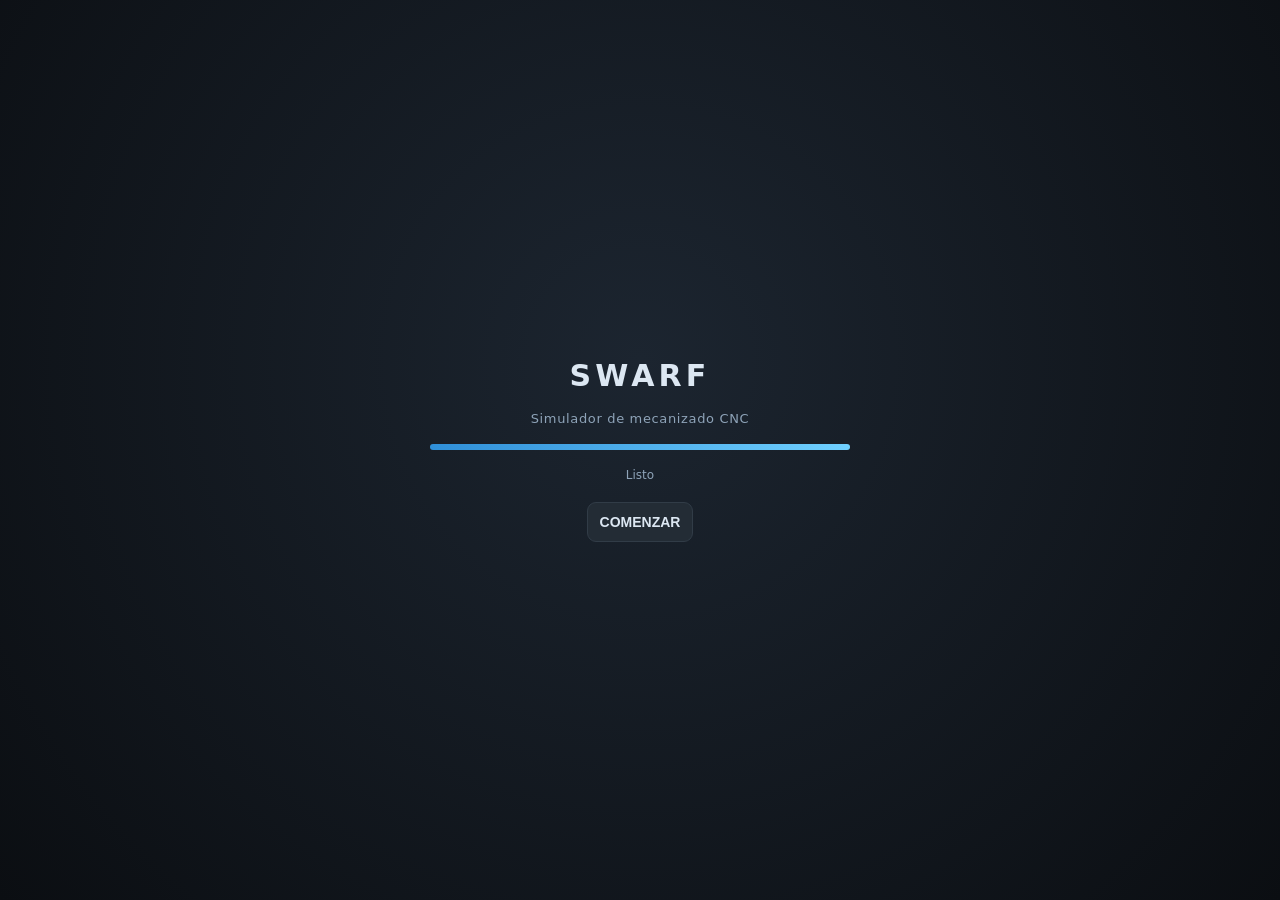
<file: swarf/index.html>
<!doctypehtml><html lang=es><head><meta charset=utf-8><meta content="width=device-width,initial-scale=1,maximum-scale=1,user-scalable=no,viewport-fit=cover"name=viewport><title>Swarf — Demo CNC</title><style>:root{--bg:#101418;--panel:#1b2229;--panel2:#232c35;--line:#313c47;--fg:#dce7f2;--dim:#8ea3b8;--acc:#2f8fd8;--acc2:#6fd0ff;--ok:#47c26a;--warn:#e0a33a;--bad:#d8524a;--bar:62px;--tap:46px;--gap:8px;--gizmoSvg:104px;--gizmo:132px}*{box-sizing:border-box;-webkit-tap-highlight-color:transparent}body,html{margin:0;height:100%;overflow:hidden;background:var(--bg);color:var(--fg);font-family:system-ui,-apple-system,"Segoe UI",Roboto,sans-serif;user-select:none;-webkit-user-select:none;overscroll-behavior:none}#canvas{display:block;width:100vw;height:100vh;height:100dvh;outline:0;touch-action:none}#hud{position:fixed;top:calc(var(--gap) + var(--gizmo) + env(safe-area-inset-top));left:calc(var(--gap) + env(safe-area-inset-left));background:rgba(16,20,24,.72);border:1px solid var(--line);border-radius:10px;padding:8px 10px;font:12px/1.45 ui-monospace,Menlo,Consolas,monospace;pointer-events:none;min-width:186px;backdrop-filter:blur(6px);z-index:34}#hud b{color:var(--acc2);font-weight:600}#hud .row{display:flex;justify-content:space-between;gap:12px}#hud .k{color:var(--dim)}#progWrap{height:5px;background:#2a343d;border-radius:3px;margin-top:5px;overflow:hidden}#progBar{height:100%;width:0%;background:linear-gradient(90deg,var(--acc),var(--acc2))}#fault{position:fixed;top:0;left:0;right:0;padding:10px 14px;z-index:48;background:rgba(216,82,74,.92);color:#fff;font-size:14px;font-weight:600;display:none;align-items:center;gap:12px;padding-top:calc(10px + env(safe-area-inset-top))}#fault.on{display:flex}#fault button{margin-left:auto}#rightstack{position:fixed;right:calc(var(--gap) + env(safe-area-inset-right));top:calc(var(--gap) + env(safe-area-inset-top));display:flex;flex-direction:column;gap:var(--gap);max-height:calc(100dvh - var(--bar) - 2 * var(--gap));z-index:35}.float{width:min(296px,56vw);background:rgba(27,34,41,.94);border:1px solid var(--line);border-radius:12px;box-shadow:0 8px 24px rgba(0,0,0,.45);backdrop-filter:blur(8px);display:flex;flex-direction:column;overflow:hidden;flex:0 1 auto;min-height:0}.float>header{display:flex;align-items:center;gap:8px;padding:8px 10px;font-size:11px;font-weight:700;letter-spacing:.1em;color:var(--dim)}.float>header .title{flex:1}.float>header .mini{min-height:30px;width:34px;padding:0;border-radius:8px;font-size:15px}.float .body{overflow-y:auto;padding:0 10px 10px;min-height:0}.float.min .body{display:none}.lbl{color:var(--dim);font-size:10px;letter-spacing:.1em;margin:8px 0 4px}.lbl:first-child{margin-top:0}.rowline{display:flex;align-items:center;gap:6px;margin:5px 0}.rowline .name{flex:0 0 22px;font:700 13px ui-monospace,monospace;color:var(--dim)}.rowline .val{flex:0 0 58px;text-align:right;font:600 12px ui-monospace,monospace}.btn,button{min-height:40px;padding:0 12px;border-radius:9px;background:var(--panel2);color:var(--fg);border:1px solid var(--line);font-size:14px;font-weight:600;display:inline-flex;align-items:center;justify-content:center;gap:6px}.btn:active,button:active{background:#2f3a45}button.acc{background:var(--acc);border-color:var(--acc2);color:#fff}button.ok{background:#1f7a3d;border-color:#35a95c;color:#fff}button.warn{background:#8a6220;border-color:var(--warn);color:#fff}button.sel{background:var(--acc);border-color:var(--acc2);color:#fff}button.big{min-height:var(--tap);font-size:16px}button[disabled]{opacity:.4}.btns{display:flex;flex-wrap:wrap;gap:6px}.btns.grow>button{flex:1 1 0}.grid2{display:grid;grid-template-columns:1fr 1fr;gap:6px}.stickWrap{display:flex;justify-content:center;padding:2px 0 4px}.stick{position:relative;width:min(148px,40vw);aspect-ratio:1/1;border-radius:50%;background:radial-gradient(circle at 50% 42%,#2c3742 0,#19212a 100%);border:1px solid var(--line);box-shadow:inset 0 2px 12px rgba(0,0,0,.55);touch-action:none;cursor:grab}.stick .knob{position:absolute;left:50%;top:50%;width:40%;height:40%;border-radius:50%;background:linear-gradient(180deg,var(--acc2),var(--acc));border:2px solid #0d1116;transform:translate(-50%,-50%);box-shadow:0 3px 10px rgba(0,0,0,.5)}.stick .hint{position:absolute;color:var(--dim);font:700 9px ui-monospace,monospace;pointer-events:none}.stick .hx{right:5px;top:50%;transform:translateY(-50%)}.stick .hy{left:50%;top:3px;transform:translateX(-50%)}.chips{display:flex;gap:5px}.chips button{flex:1 1 0;min-height:34px;font-size:12px;padding:0}input[type=range]{-webkit-appearance:none;appearance:none;flex:1 1 auto;height:34px;background:0 0;margin:0}input[type=range]::-webkit-slider-runnable-track{height:7px;border-radius:4px;background:#2f3a45}input[type=range]::-webkit-slider-thumb{-webkit-appearance:none;width:26px;height:26px;margin-top:-10px;border-radius:50%;background:var(--acc2);border:2px solid #0d1116}input[type=range]::-moz-range-track{height:7px;border-radius:4px;background:#2f3a45}input[type=range]::-moz-range-thumb{width:24px;height:24px;border-radius:50%;background:var(--acc2);border:2px solid #0d1116}input[type=number],input[type=text],select{min-height:40px;padding:0 8px;border-radius:9px;font-size:14px;background:var(--panel2);color:var(--fg);border:1px solid var(--line);width:100%}.prog{height:8px;background:#2a343d;border-radius:4px;overflow:hidden;margin-top:6px}.prog>div{height:100%;width:0%;background:linear-gradient(90deg,var(--acc),var(--acc2))}.code{font:12px/1.55 ui-monospace,Menlo,Consolas,monospace;background:#12181d;border:1px solid var(--line);border-radius:8px;padding:6px 0;overflow-x:auto;min-height:120px}.code .cl{display:flex;gap:10px;padding:1px 10px;white-space:pre}.code .cl .n{color:#5b6b7b;min-width:36px;text-align:right;user-select:none;flex:0 0 36px}.code .cl.cur{background:rgba(71,194,106,.22);color:#fff}.code .cl.cur .n{color:#fff}.code .cl .t{color:var(--fg)}.code .empty{color:var(--dim);padding:4px 10px}.code.mini{font-size:11px;line-height:1.45;max-height:124px;touch-action:none;cursor:grab}.code{touch-action:none;cursor:grab}.help{font:11px/1.6 ui-monospace,Menlo,Consolas,monospace;color:var(--fg);background:#12181d;border:1px solid var(--line);border-radius:8px;padding:10px 12px;white-space:pre;overflow-x:auto}.help b{color:var(--acc2)}.log{font:11px/1.5 ui-monospace,monospace;color:var(--dim);background:#12181d;border:1px solid var(--line);border-radius:8px;padding:8px;max-height:150px;overflow-y:auto;white-space:pre-wrap;word-break:break-all}.note{color:var(--dim);font-size:11px;margin:6px 0 0}.jogTop{display:flex;gap:10px;align-items:flex-start}.jogStickCol{flex:1 1 auto;min-width:0}.jogZCol{flex:0 0 auto;display:flex;flex-direction:column;align-items:center;gap:4px}.vslide{position:relative;width:46px;height:136px;border-radius:9px;background:#2a343d;border:1px solid var(--line);overflow:hidden;touch-action:none;cursor:ns-resize}.vslide .vfill{position:absolute;left:0;right:0;bottom:0;height:0%;background:linear-gradient(0deg,var(--acc),var(--acc2));opacity:.35}.vslide .vthumb{position:absolute;left:50%;bottom:0;width:34px;height:24px;border-radius:7px;background:linear-gradient(180deg,var(--acc2),var(--acc));border:2px solid #0d1116;transform:translate(-50%,50%);box-shadow:0 3px 10px rgba(0,0,0,.5)}.vslide .vtop{position:absolute;left:0;right:0;top:3px;text-align:center;color:var(--dim);font:700 9px ui-monospace,monospace;pointer-events:none}.moreBtn{display:none;width:100%;margin-top:8px}.jogMore{display:block}#gizmo{position:fixed;left:calc(var(--gap) + env(safe-area-inset-left));top:calc(var(--gap) + env(safe-area-inset-top));z-index:36;display:flex;flex-direction:column;align-items:center;gap:1px;width:var(--gizmoSvg)}#gizmoSvg{width:var(--gizmoSvg);height:var(--gizmoSvg);display:block;touch-action:none}#gizmoSvg .plate{fill:rgba(255,255,255,.30);stroke:rgba(255,255,255,.10);stroke-width:1.5}#gizmoSvg .cshadow{fill:rgba(255,255,255,.40)}#gizmoSvg .axline{stroke-width:5.5;stroke-linecap:round}#gizmoSvg .node{cursor:pointer}#gizmoSvg .node .hit{fill:transparent}#gizmoSvg .node .dot{stroke:rgba(0,0,0,.5);stroke-width:2}#gizmoSvg .node .lbl{font:700 20px ui-monospace,Menlo,Consolas,monospace;fill:#fff;text-anchor:middle;pointer-events:none}#gizmoSvg .node:hover .dot{fill:#fff}#gizmoSvg .node:hover .lbl{fill:#000}#gizmoSvg .node.far .dot{opacity:.4}#gizmoSvg .node.far .lbl{opacity:0}#gizmoSvg .node.far:hover .lbl{opacity:1}#gizmoSvg .axline.far{opacity:.2}#gizmoSvg .axX .dot{fill:#e62937}#gizmoSvg .axY .dot{fill:#0079f1}#gizmoSvg .axZ .dot{fill:#00e430}#gizmoSvg .iso .dot{fill:#f5f5f5}#gizmoSvg .axline.axX{stroke:#e62937}#gizmoSvg .axline.axY{stroke:#0079f1}#gizmoSvg .axline.axZ{stroke:#00e430}#bOrtho{min-height:20px;padding:0 8px;font:700 10px ui-monospace,Menlo,Consolas,monospace;background:0 0;border:0;color:var(--dim)}#bOrtho.sel,#bOrtho:hover{background:0 0;color:var(--acc2)}#bar{position:fixed;left:0;right:0;bottom:0;z-index:45;height:calc(var(--bar) + env(safe-area-inset-bottom));padding:6px 6px calc(6px + env(safe-area-inset-bottom));display:flex;align-items:center;gap:6px;overflow-x:auto;overflow-y:hidden;background:rgba(16,20,24,.9);border-top:1px solid var(--line);backdrop-filter:blur(8px);scrollbar-width:none}#bar::-webkit-scrollbar{display:none}.tab{flex:0 0 auto;min-width:62px;height:var(--tap);display:flex;flex-direction:column;align-items:center;justify-content:center;gap:2px;background:var(--panel);color:var(--fg);border:1px solid var(--line);border-radius:10px;font-size:10px;line-height:1}.tab .ic{font-size:17px}.tab.active{background:var(--acc);border-color:var(--acc2);color:#fff}.sep{flex:0 0 1px;height:34px;background:var(--line);margin:0 2px}.sheet{position:fixed;left:0;right:0;bottom:calc(var(--bar) + env(safe-area-inset-bottom));max-height:62vh;background:var(--panel);border-top:1px solid var(--line);border-radius:14px 14px 0 0;box-shadow:0 -10px 30px rgba(0,0,0,.45);transform:translateY(105%);z-index:30;transition:transform .18s ease,visibility .18s ease;visibility:hidden;pointer-events:none;display:flex;flex-direction:column}.sheet.open{transform:translateY(0);visibility:visible;pointer-events:auto}.sheet header{display:flex;align-items:center;gap:10px;padding:10px 14px 6px;font-size:13px;font-weight:600;color:var(--dim);letter-spacing:.06em}.sheet header .grab{width:40px;height:4px;border-radius:2px;background:var(--line)}.sheet header .close{margin-left:auto}.sheet .body{overflow-y:auto;padding:4px 14px 16px;-webkit-overflow-scrolling:touch}.grp{border-top:1px solid var(--line);margin-top:10px;padding-top:10px}.grp:first-child{border-top:0;margin-top:0}.sheet .body details{border-top:1px solid var(--line);margin-top:10px;padding-top:8px}.sheet .body details:first-of-type{border-top:0;margin-top:0}.sheet .body summary{cursor:pointer;font-size:11px;font-weight:700;letter-spacing:.1em;color:var(--dim);padding:4px 0;list-style:none}.sheet .body summary::-webkit-details-marker{display:none}.sheet .body summary::before{content:'▸ ';color:var(--acc2)}.sheet .body details[open]>summary::before{content:'▾ '}.sheet .body details>summary+*{margin-top:6px}.pill{padding:3px 9px;border-radius:999px;background:#2a343d;font:600 11px ui-monospace,monospace;color:var(--dim)}#toast{position:fixed;left:50%;bottom:calc(var(--bar) + 18px + env(safe-area-inset-bottom));transform:translateX(-50%) translateY(10px);opacity:0;pointer-events:none;background:rgba(35,44,53,.96);border:1px solid var(--line);color:var(--fg);padding:9px 16px;border-radius:999px;font-size:13px;transition:all .18s ease;z-index:50;max-width:90vw;text-align:center}#toast.on{opacity:1;transform:translateX(-50%) translateY(0)}#overlay{position:fixed;inset:0;display:flex;flex-direction:column;align-items:center;justify-content:center;gap:18px;z-index:60;transition:opacity .35s ease;background:radial-gradient(circle at 50% 40%,#1c2530 0,#0b0e12 100%)}#overlay.hidden{opacity:0;pointer-events:none}#title{font-size:30px;font-weight:600;letter-spacing:.14em}#subtitle{font-size:13px;color:var(--dim);letter-spacing:.05em}#bar2{width:min(420px,70vw);height:6px;background:#1e2833;border-radius:3px;overflow:hidden}#fill{height:100%;width:0%;background:linear-gradient(90deg,var(--acc),var(--acc2));transition:width .2s ease}#msg{font-size:12px;color:var(--dim);min-height:16px}#start{display:none}#swarf-log{display:none}@media (max-width:520px),(max-height:620px){#hud{font-size:11px;min-width:150px;padding:6px 8px}.float{width:min(266px,62vw)}.float .body{padding:0 8px 8px}.stick{width:min(116px,33vw)}.vslide{height:104px;width:42px}button{min-height:36px;font-size:13px}.rowline{margin:3px 0}.rowline .val{flex:0 0 50px}.lbl{margin:6px 0 3px}.moreBtn{display:inline-flex}.jogMore{display:none}.jogMore.open{display:block}:root{--gizmoSvg:82px;--gizmo:106px}#gizmoSvg .node .lbl{font-size:17px}}</style></head><body><canvas id=canvas oncontextmenu=event.preventDefault() tabindex=-1></canvas><div id=hud><div class=row><span class=k>G54</span><b id=hPos>—</b></div><div class=row><span class=k>Husillo</span><span id=hRpm>0 rpm</span></div><div class=row><span class=k>Carga</span><span id=hLoad>0%</span></div><div class=row><span class=k>Avance</span><span id=hFeed>0 mm/min</span></div><div class=row><span class=k>Programa</span><span id=hProg>—</span></div><div id=progWrap><div id=progBar></div></div><div class=row><span class=k>Corte</span><span id=hCut>—</span></div><div class=row><span class=k>Sim</span><span id=hSim>—</span></div><div class=row style=margin-top:4px><span class=k>FPS</span><span id=hFps>—</span></div></div><div id=fault><span id=faultMsg>—</span><button onclick=uiReset() class=warn>RESET</button></div><div id=rightstack><aside class=float id=float-gcode><header><span class=title>G-CODE</span><button onclick='uiFloat("gcode")'class=mini>—</button></header><div class=body><div class=rowline><select id=fProg onchange=uiLoad(this.value)></select></div><div class="btns grow"><button onclick=uiPlayPause() class="acc big"id=fPlay>▶</button> <button onclick=uiStep()>STEP</button> <button onclick=uiStop()>STOP</button></div><div class=rowline style=margin-top:6px><button onclick=uiSpeed(-1) style="flex:0 0 44px">«</button> <span class=val id=fSpeed style=flex:1;text-align:center>1x</span> <button onclick=uiSpeed(1) style="flex:0 0 44px">»</button> <button onclick=uiTurbo() style="flex:0 0 74px"id=fTurbo>TURBO</button></div><div class=prog><div id=fProgBar></div></div><div class=rowline style=margin-top:6px><button onclick=uiOpen() style=flex:1>EXAMINAR .NC…</button> <button onclick='uiSheet("prog")'style="flex:0 0 92px">▤ PROG</button></div><p class=lbl style=display:flex;align-items:center;gap:8px>PROGRAMA <span class=pill id=pvMiniInfo style=flex:1>—</span> <button onclick=pvToggleFollow() style="min-height:30px;padding:0 10px"id=pvFollowMini>S</button></p><div class="mini code"id=pvMini><div class=empty>Sin programa.</div></div><p class=note id=fMsg>—</p></div></aside><aside class=float id=float-jog><header><span class=title>JOG</span><button onclick='uiFloat("jog")'class=mini>—</button></header><div class=body><div id=jogLock style=display:none><p class=lbl>JOG BLOQUEADO</p><p class=note style="margin:2px 0 8px">Hay un programa cargado. El reset lo descarga, limpia los waypoints y devuelve el control al jog.</p><button onclick=uiReset() style=width:100% class=warn>RESET MAQUINA</button></div><div id=jogCtl><div class=jogTop><div class=jogStickCol><p class=lbl style=display:flex;align-items:center;gap:8px>XY <button onclick=uiCamRel() style="margin-left:auto;min-height:30px;padding:0 10px"id=bCamRel>EJES</button></p><div class=stickWrap><div class=stick id=stickXY><div class=knob id=knobXY></div><span class="hint hy">Y+</span><span class="hint hx">X+</span></div></div><div class=chips id=speedChips><button onclick=uiStickSpeed(.25)>lento</button> <button onclick=uiStickSpeed(1)>normal</button> <button onclick=uiStickSpeed(3)>rapido</button></div></div><div class=jogZCol><p class=lbl>Z</p><div class=vslide id=vZ><div class=vfill id=vZfill></div><div class=vthumb id=vZthumb></div><span class=vtop>Z+</span></div><span class=val id=vZtxt>0.0</span></div></div><p class=lbl>EJES (G54)</p><div class=rowline><span class=name>B</span><input id=jB max=120 min=-35 oninput=uiJogAbs(3,this.value) step=0.5 type=range><span class=val id=vB>0.0</span></div><div class=rowline><span class=name>C</span><input id=jC max=360 min=0 oninput=uiJogAbs(4,this.value) step=0.5 type=range><span class=val id=vC>0.0</span></div><div class=rowline style=margin-top:2px><span class=name>0</span> <button onclick=uiZero(0) style=flex:1>X0</button> <button onclick=uiZero(1) style=flex:1>Y0</button> <button onclick=uiZero(2) style=flex:1>Z0</button></div><p class=lbl>AVANCE DEL JOG</p><div class=rowline><input id=fFeed max=5000 min=50 oninput=uiFeed(this.value) step=10 type=range><span class=val id=fFeedV>2000</span></div><p class=lbl>HUSILLO</p><div class="btns grow"><button onclick=uiSpindle() id=fSpOn>MOTOR OFF</button> <button onclick=uiSpindleDir() id=fSpDir>CW</button> <button onclick=uiCoolant() id=fCool>COOL</button></div><div class=jogMore id=jogMore><p class=lbl>RPM</p><div class=rowline><input id=fRpm max=8100 min=500 oninput=uiRpm(this.value) step=50 type=range><span class=val id=fRpmV>8100</span></div><p class=lbl>WCS / HERRAMIENTA</p><div class=rowline><select id=fWcs onchange=uiWcs(this.value) style=flex:1><option>G54</option><option>G55</option><option>G56</option><option>G57</option><option>G58</option><option>G59</option></select></div><div class=rowline><span class=name>ATC</span><button onclick=uiSlotDelta(-1) style="flex:0 0 40px">−</button><span class=val id=fSlot style=flex:1;text-align:center>1</span><button onclick=uiSlotDelta(1) style="flex:0 0 40px">+</button></div><div class=rowline style=margin-top:4px><button onclick=uiReset() style=flex:1>RESET MAQUINA</button></div></div><button onclick=uiJogMore() class=moreBtn id=bJogMore>MÁS ▾</button></div></div></aside></div><nav id=bar><button onclick='uiFloat("jog")'class=tab id=bJog><span class=ic>✥</span>Jog</button> <button onclick='uiFloat("gcode")'class=tab id=bGcode><span class=ic>⌘</span>G-Code</button> <button onclick='uiSheet("mdi")'class=tab data-sheet=mdi><span class=ic>▸_</span>MDI</button> <button onclick='uiSheet("prog")'class=tab data-sheet=prog><span class=ic>▤</span>Programa</button><div class=sep></div><button onclick='uiSheet("mat")'class=tab data-sheet=mat><span class=ic>◍</span>Material</button> <button onclick='uiSheet("stock")'class=tab data-sheet=stock><span class=ic>▣</span>Stock</button> <button onclick=uiHalfToggle() class=tab id=bRes title="Resolución del raymarch"><span class=ic>◐</span><span id=bResTxt>FULL</span></button> <button onclick=uiVolToggle() class=tab id=bVol title="Volumen del stock (DENSE/SPARSE)"><span class=ic>▦</span><span id=bVolTxt>SPARSE</span></button><div class=sep></div><button onclick=uiViewReset() class=tab><span class=ic>⟲</span>Vista</button></nav><section class=sheet id=sheet-prog><header><span class=grab></span>PROGRAMA <span class=pill id=pvInfo>sin programa</span><button onclick=uiSheet(null) class=close>✕</button></header><div class=body><div class=rowline><button onclick=pvPast(-1) style="flex:0 0 40px">−</button> <span class=note style="flex:0 0 auto;margin:0">PAST <b id=pvPast>5</b></span> <button onclick=pvPast(1) style="flex:0 0 40px">+</button> <button onclick=pvToggleFollow() style=flex:1 id=pvFollow>SEGUIR</button> <button onclick=pvFut(1) style="flex:0 0 40px">+</button> <span class=note style="flex:0 0 auto;margin:0">FUT <b id=pvFut>5</b></span> <button onclick=pvFut(-1) style="flex:0 0 40px">−</button></div><div class=rowline id=pvScrollRow><button onclick=pvShift(-1) style=flex:1>▲ subir</button> <button onclick=pvShift(1) style=flex:1>▼ bajar</button></div><div class=code id=pvCode><div class=empty>Sin programa cargado.</div></div><p class=note id=pvNote>SEGUIR centra la ventana en la línea actual; SCROLL la deja fija (▲▼).</p></div></section><section class=sheet id=sheet-mdi><header><span class=grab></span>TERMINAL MDI <button onclick=uiHelp() style="margin-left:auto;min-height:34px;padding:0 12px">ⓘ COMANDOS</button> <button onclick=uiSheet(null) style=margin-left:6px class=close>✕</button></header><div class=body><p class=lbl>COMANDO G-CODE DIRECTO</p><div class=rowline><input id=mdiText onkeydown='"Enter"===event.key&&uiMdi()'placeholder="G0 X10 Y10"style=flex:1><button onclick=uiMdi() class=acc>ENVIAR</button></div><p class=note>Ej: <code>G0 X0 Y0 Z10</code> · <code>S3000 M3</code> · <code>G1 X20 F300</code> · <code>G10 L2 P1 X0 Y0</code></p><div class=grp><p class=lbl>RESPUESTA</p><div class=log id=mdiLog>—</div></div><div class=grp id=mdiHelp style=display:none><p class=lbl>COMANDOS DISPONIBLES</p><div class=help><b>MOVIMIENTO</b> G0 rapido G1 lineal (F) G2 / G3 arco CW / CCW (IJK o R) G17 / G18 / G19 plano G90 / G91 abs / incremental G94 / G95 modo avance G21 metrico G4 P&lt;ms> pausa G28 / G30 home <b>COORDENADAS / COMPENSACION</b> G54 ... G59 work offset G10 L2 P&lt;n> X.. Y.. Z.. fijar WCS G43 / G44 / G49 largo de herramienta G40 / G41 / G42 compensacion de radio (D) T&lt;n> herramienta D&lt;n> registro de comp <b>CICLOS</b> G81 G82 G83 G73 G84 G80 cancelar R plano Q paso P dwell F avance <b>HUSILLO / REFRIGERANTE / PROGRAMA</b> S&lt;rpm> M3 CW M4 CCW M5 stop M8 refrigerante ON M9 refrigerante OFF M6 cambio de herramienta M98 P&lt;sub> L&lt;rep> subprograma M99 retorno M30 fin de programa <b>MACROS / CONTROL DE FLUJO</b> #&lt;n> = &lt;expr> variables WHILE [&lt;cond>] DO&lt;n> ... END&lt;n> IF [&lt;cond>] GOTO&lt;n> GOTO&lt;n> Operadores: EQ NE GT LT GE LE AND OR XOR Funciones: SIN COS TAN SQRT ABS FIX ROUND [ ] agrupar expresiones <b>EJEMPLOS</b> G0 X10 Y10 Z5 G1 Z-2 F150 S3000 M3 G10 L2 P1 X0 Y0 M8</div><p class=note>Un movimiento simple (G0/G1) se ejecuta como jog manual; varios waypoints se cargan como programa y se reproducen con PLAY.</p></div></div></section><section class=sheet id=sheet-mat><header><span class=grab></span>MATERIAL<button onclick=uiSheet(null) class=close>✕</button></header><div class=body><div class="btns grow"style=align-items:center><button onclick=uiMat(-1) style="flex:0 0 64px">‹</button><div style=flex:1;text-align:center><div id=matName style=font-size:17px;font-weight:600>—</div><div class=note id=matIdx>—</div></div><button onclick=uiMat(1) style="flex:0 0 64px">›</button></div><div class=grp><p class=lbl>PROPIEDADES FISICAS</p><div class=rowline><span class=k style=flex:1>Densidad</span><span class=val id=matDens>—</span></div><div class=rowline><span class=k style=flex:1>Kc (fuerza especifica)</span><span class=val id=matKc>—</span></div><p class=note>El material cambia el aspecto de la pieza y su resistencia al corte.</p></div></div></section><section class=sheet id=sheet-stock><header><span class=grab></span>STOCK & GEOMETRIA<button onclick=uiSheet(null) class=close>✕</button></header><div class=body><details open><summary>FORMA</summary><div class="btns grow"><button onclick=uiShape(0)>MACIZO</button> <button onclick=uiShape(1)>CILINDRO</button> <button onclick=uiShape(2)>ESFERA</button></div><div class="btns grow"style=margin-top:6px><button onclick=uiShape(3)>TUBO REDONDO</button> <button onclick=uiShape(4)>TUBO RECT.</button></div><div class=rowline id=axisRow style=margin-top:10px><span class=name>EJE</span> <button onclick=uiOrient(0) class=sel id=oZ>Z</button> <button onclick=uiOrient(1) id=oX>X</button> <button onclick=uiOrient(2) id=oY>Y</button></div></details><details open><summary>DIMENSIONES (mm) <span class=note id=dimHint>máx 200 en la demo</span></summary><div id=dimsBox><div class=rowline><span class=name>X</span><input id=sX max=200 min=10 oninput=uiDims() step=1 type=range><span class=val id=svX>200</span></div><div class=rowline><span class=name>Y</span><input id=sY max=200 min=10 oninput=uiDims() step=1 type=range><span class=val id=svY>200</span></div><div class=rowline><span class=name>Z</span><input id=sZ max=200 min=5 oninput=uiDims() step=1 type=range><span class=val id=svZ>20</span></div><div class=rowline id=diaRow style=display:none><span class=name>Ø</span><input id=sDia max=200 min=10 oninput=uiShapeParams() step=1 type=range value=50><span class=val id=svDia>50</span></div><div class=rowline id=hRow style=display:none><span class=name>H</span><input id=sH max=200 min=5 oninput=uiShapeParams() step=1 type=range value=50><span class=val id=svH>50</span></div><div class=rowline id=wallRow style=display:none><span class=name>PARED</span><input id=sWall max=30 min=1 oninput=uiShapeParams() step=0.5 type=range value=5><span class=val id=svWall>5</span></div></div><button onclick=uiShapeApply() style=width:100%;margin-top:6px class=acc>APLICAR DIMENSIONES</button></details><details open><summary>POSICIÓN (mm / °) — antes de fijar</summary><div class=rowline><span class=name>X</span><input id=pX max=150 min=-150 oninput=uiStockPos() step=1 type=range><span class=val id=pvX>0</span></div><div class=rowline><span class=name>Y</span><input id=pY max=150 min=-150 oninput=uiStockPos() step=1 type=range><span class=val id=pvY>0</span></div><div class=rowline><span class=name>Rz</span><input id=pRz max=360 min=0 oninput=uiStockPos() step=5 type=range><span class=val id=pvRz>0</span></div><div class="btns grow"style=margin-top:6px><button onclick=uiStockPosApply() class=acc id=pApply>APLICAR POSICIÓN</button> <button onclick=uiStockPosReset() style="flex:0 0 74px">RESET</button></div></details><div class=grp id=buildWrap style=display:none><p class=lbl>GENERANDO FORMA…</p><div class=prog><div id=buildBar></div></div></div></div></section><div id=gizmo><svg aria-label="Gizmo de cámara"id=gizmoSvg viewBox="-100 -100 200 200"><circle class=plate r=100 cx=0 cy=0 /><circle class=cshadow r=22 cx=0 cy=0 /><line class="axline axX"id=gzLineX x1=0 x2=70 y1=0 y2=49.5 /><line class="far axY axline"id=gzLineY x1=0 x2=66.7 y1=0 y2=-47.1 /><line class="axline axZ"id=gzLineZ x1=0 x2=0 y1=0 y2=-72 /><g class="node axX"id=gzN0 onclick=uiViewSnap(4) transform=translate(70,49.5)><circle class=hit r=26 /><circle class=dot r=14.5 /><text class=lbl y=-24>X</text></g><g class="node far axY"id=gzN1 onclick=uiViewSnap(3) transform=translate(66.7,-47.1)><circle class=hit r=26 /><circle class=dot r=14.5 /><text class=lbl y=-24>Y</text></g><g class="node axZ"id=gzN2 onclick=uiViewSnap(0) transform=translate(0,-72)><circle class=hit r=26 /><circle class=dot r=14.5 /><text class=lbl y=-24>Z</text></g><g class="node far axX"id=gzN3 onclick=uiViewSnap(5) transform=translate(-66.7,-47.1)><circle class=hit r=24 /><circle class=dot r=9.1 /></g><g class="node axY"id=gzN4 onclick=uiViewSnap(2) transform=translate(-70.1,49.5)><circle class=hit r=24 /><circle class=dot r=9.1 /></g><g class="node far axZ"id=gzN5 onclick=uiViewSnap(1) transform=translate(0,67.6)><circle class=hit r=24 /><circle class=dot r=9.1 /></g><g class="node far iso"id=gzN6 onclick=uiViewSnap(6) transform=translate(0,0)><circle class=hit r=26 /><circle class=dot r=14.5 /></g></svg> <button onclick=uiOrtho() id=bOrtho>PERSP</button></div><div id=toast></div><pre id=swarf-log></pre><div id=overlay><div id=title>SWARF</div><div id=subtitle>Simulador de mecanizado CNC</div><div id=bar2><div id=fill></div></div><div id=msg>Cargando…</div><button id=start>COMENZAR</button></div><script>var SwarfLog=document.getElementById("swarf-log");function swarfLog(t){SwarfLog.textContent+=t+"\n";try{console.log(t)}catch(t){}}var Module={canvas:document.getElementById("canvas"),print:function(t){swarfLog(t)},printErr:function(t){swarfLog("ERR: "+t)},setStatus:function(t){var e=document.getElementById("msg");e&&t&&(e.textContent=t)},onRuntimeInitialized:function(){var t=document.getElementById("start");t.style.display="inline-block",document.getElementById("msg").textContent="Listo",document.getElementById("fill").style.width="100%";var e=function(){document.getElementById("overlay").classList.add("hidden"),document.getElementById("canvas").focus(),uiInit()};t.addEventListener("click",e),-1!==location.search.indexOf("autostart")&&(e(),document.getElementById("overlay").style.display="none");var a=/[?&]sheet=([a-z]+)/.exec(location.search);a&&setTimeout((function(){uiSheet(a[1])}),400);var n=/[?&]float=([a-z]+)/.exec(location.search);n&&setTimeout((function(){uiFloat(n[1],!0)}),400)},monitorRunDependencies:function(t){if(!(t>0)){var e=document.getElementById("fill");e&&(e.style.width="85%")}}};-1!==location.search.indexOf("ui-test")&&document.addEventListener("DOMContentLoaded",(function(){document.getElementById("overlay").style.display="none",uiInit()}));var ui={},curOrient=0,curShape=0,activeSheet=null,dragging=0,stickSpeed=1,stick={active:!1,vx:0,vy:0},floatState={jog:!0,gcode:!1};function cmd(t){var e=Module["_"+t];if("function"==typeof e)return e.apply(null,Array.prototype.slice.call(arguments,1))}function cmdStr(t,e){"function"==typeof Module.ccall&&Module.ccall(t,null,["string"],[e])}function fmt(t,e){return(Math.round(t*Math.pow(10,e||0))/Math.pow(10,e||0)).toFixed(e||0)}function $(t){return document.getElementById(t)}function uiFloat(t,e){if(floatState.hasOwnProperty(t)){var a=!!e||!floatState[t];a&&("jog"===t&&(floatState.gcode=!1),"gcode"===t&&(floatState.jog=!1,uiSheet(null))),floatState[t]=a,applyFloats()}}function applyFloats(){["jog","gcode"].forEach((function(t){var e=$("float-"+t);e&&e.classList.toggle("min",!floatState[t]);var a=$("jog"===t?"bJog":"bGcode");a&&a.classList.toggle("active",!!floatState[t])}))}function uiSheet(t){"mdi"===t&&floatState.gcode&&(floatState.gcode=!1,applyFloats());for(var e=document.querySelectorAll(".sheet"),a=0;a<e.length;a++)e[a].classList.remove("open");for(var n=document.querySelectorAll(".tab[data-sheet]"),o=0;o<n.length;o++)n[o].classList.remove("active");if(activeSheet=null,t){var i=$("sheet-"+t);i&&(i.classList.add("open"),activeSheet=t);var r=document.querySelector('.tab[data-sheet="'+t+'"]');r&&r.classList.add("active"),"prog"===t&&pvRender()}}function uiJogAbs(t,e){dragging=6,cmd("swarf_jog_set",0|t,parseFloat(e))}function uiCamRel(){cmd("swarf_jog_cam_rel",ui.camRel?0:1)}function uiStickSpeed(t){stickSpeed=t;for(var e=document.querySelectorAll("#speedChips button"),a=[.25,1,3],n=0;n<e.length;n++)e[n].classList.toggle("sel",a[n]===t)}function uiFeed(t){dragging=6,cmd("swarf_set_feedrate",parseFloat(t))}function uiRpm(t){dragging=6,cmd("swarf_spindle",0|ui.jogSpOn,0|ui.jogDir,parseFloat(t))}function uiSpindle(){cmd("swarf_spindle",ui.jogSpOn?0:1,0|ui.jogDir,ui.jogRpm||8100)}function uiSpindleDir(){cmd("swarf_spindle",0|ui.jogSpOn,ui.jogDir?0:1,ui.jogRpm||8100)}function uiCoolant(){cmd("swarf_coolant",ui.cool?0:1)}function uiSlotDelta(t){cmd("swarf_tool_slot",Math.max(1,(ui.slot||1)+t))}function uiZero(t){cmd("swarf_zero_axis",0|t)}function uiWcs(t){cmd("swarf_wcs",54+parseInt(String(t).slice(1),10))}function uiPlayPause(){cmd("swarf_program_play_pause")}function uiStep(){cmd("swarf_program_step")}function uiStop(){cmd("swarf_program_stop")}function uiSpeed(t){cmd("swarf_speed",0|t)}function uiTurbo(){cmd("swarf_turbo",ui.turbo?0:1)}function uiLoad(t){cmd("swarf_program_load",0|parseInt(t,10))}function uiOpen(){cmd("swarf_program_open")}function uiMat(t){cmd("swarf_material",0|t)}function uiShape(t){curShape=0|t,uiShapeVisibility(),cmd("swarf_stock_shape",0|t)}function uiDims(){dragging=6,cmd("swarf_stock_dims",parseFloat($("sX").value),parseFloat($("sY").value),parseFloat($("sZ").value))}function uiShapeParams(){dragging=6,$("sDia")&&cmd("swarf_stock_shape_params",parseFloat($("sDia").value),$("sH")?parseFloat($("sH").value):parseFloat($("sDia").value)),$("sWall")&&cmd("swarf_stock_orient_wall",curOrient,parseFloat($("sWall").value))}function uiShapeApply(){$("sDia")&&cmd("swarf_stock_shape_params",parseFloat($("sDia").value),$("sH")?parseFloat($("sH").value):parseFloat($("sDia").value)),$("sWall")&&cmd("swarf_stock_orient_wall",curOrient,parseFloat($("sWall").value)),cmd("swarf_stock_apply_shape")}function uiShapeVisibility(){var t=0===curShape||4===curShape,e=1===curShape||3===curShape,a=2===curShape;["sX","sY","sZ"].forEach((function(e){var a=$(e);a&&(a.parentElement.style.display=t?"flex":"none")}));var n=$("diaRow");n&&(n.style.display=e||a?"flex":"none");var o=$("hRow");o&&(o.style.display=e?"flex":"none");var i=$("wallRow");i&&(i.style.display=3===curShape||4===curShape?"flex":"none");var r=$("axisRow");r&&(r.style.display=1===curShape||3===curShape?"flex":"none")}function uiOrient(t){cmd("swarf_stock_orient_wall",curOrient=0|t,$("sWall")?parseFloat($("sWall").value):5),uiSyncOrient()}function uiStockPos(){dragging=6,cmd("swarf_stock_pos_preview",parseFloat($("pX").value),parseFloat($("pY").value),parseFloat($("pRz").value))}function uiStockPosApply(){cmd("swarf_stock_apply_pos")}function uiStockPosReset(){cmd("swarf_stock_reset_pos")}function uiHalfToggle(){cmd("swarf_half_res",ui.half?0:1)}function uiVolToggle(){cmd("swarf_volume_mode",ui.vol?0:1)}function uiViewSnap(t){cmd("swarf_view_snap",0|t)}function uiOrtho(){cmd("swarf_view_ortho",ui.ortho?0:1)}function uiJogMore(){var t=$("jogMore");if(t){var e=!t.classList.contains("open");t.classList.toggle("open",e);var a=$("bJogMore");a&&(a.textContent=e?"MENOS ▴":"MÁS ▾")}}function uiReset(){cmd("swarf_reset_machine")}function uiViewReset(){cmd("swarf_view_reset")}function uiMdi(){var t=$("mdiText");if(t.value){cmdStr("swarf_mdi",t.value);var e=$("mdiLog");e.textContent+=("—"===e.textContent?"":"\n")+"> "+t.value,e.scrollTop=e.scrollHeight,t.value=""}}function uiHelp(){var t=$("mdiHelp");t&&(t.style.display="none"!==t.style.display&&t.style.display?"none":"block")}function uiSyncOrient(){["Z","X","Y"].forEach((function(t,e){var a=$("o"+t);a&&a.classList.toggle("sel",e===curOrient)}))}function uiInit(){var t=0|cmd("swarf_program_count"),e=$("fProg"),a=["Tornillo M10","Taladrado ciclo","Roscado rigido","Comp. radio","Bucle WHILE","Subprogramas","Macros"];if(e&&0===e.options.length){var n=document.createElement("option");n.value=-1,n.textContent="— elegir programa —",e.appendChild(n);for(var o=0;o<t;o++){var i=document.createElement("option");i.value=o,i.textContent=a[o]||"Programa "+(o+1),e.appendChild(i)}}uiStickSpeed(stickSpeed),applyFloats(),initStick(),initVSlider(),pvBindScroll($("pvCode")),pvBindScroll($("pvMini")),uiSyncOrient(),uiShapeVisibility(),["fFeed","fRpm","sX","sY","sZ","sWall","sDia","sH","pX","pY","pRz"].forEach((function(t){var e=$(t);e&&e.addEventListener("pointerup",(function(){dragging=0}))}))}var pv={past:5,future:5,follow:!0,top:0,cur:0,total:0,phys:0,lineNum:0},pvMini={past:3,future:3};function pvLine(t){if("function"!=typeof Module.ccall)return"";try{return Module.ccall("swarf_program_line","string",["number"],[t])||""}catch(t){return""}}function pvEsc(t){return String(t).replace(/&/g,"&amp;").replace(/</g,"&lt;").replace(/>/g,"&gt;")}function pvRows(t){var e="mini"===t?pvMini:pv;return 1+e.past+e.future}function pvTopFor(t){var e=pv.follow?Math.max(0,pv.cur-Math.floor(t/2)):pv.top;return Math.max(0,Math.min(e,Math.max(0,pv.total-t)))}function pvHtml(t){for(var e=pvTopFor(t),a="",n=e;n<Math.min(pv.total,e+t);n++)a+='<div class="cl'+(n===pv.cur?" cur":"")+'"><span class="n">'+(n+1)+'</span><span class="t">'+pvEsc(pvLine(n))+"</span></div>";return a}function pvRender(){var t=$("pvCode");t&&(t.innerHTML=pvHtml(pvRows("sheet"))||'<div class="empty">Sin programa cargado.</div>');var e=$("pvMini");e&&(e.innerHTML=pvHtml(pvRows("mini"))||'<div class="empty">Sin programa.</div>');var a=pv.total?"N"+pv.lineNum+" · fisica "+(pv.phys+1)+"/"+pv.total:"sin programa";$("pvInfo")&&($("pvInfo").textContent=a),$("pvMiniInfo")&&($("pvMiniInfo").textContent=pv.total?pv.phys+1+"/"+pv.total:"—"),$("pvPast")&&($("pvPast").textContent=pv.past),$("pvFut")&&($("pvFut").textContent=pv.future),["pvFollow","pvFollowMini"].forEach((function(t){var e=$(t);e&&(e.classList.toggle("ok",pv.follow),e.textContent="pvFollow"===t?pv.follow?"SEGUIR":"SCROLL":pv.follow?"S":"M")})),$("pvScrollRow")&&($("pvScrollRow").style.display=pv.follow?"none":"flex")}function pvScrollBy(t){pv.follow=!1,pv.top=Math.max(0,pv.top+t),pvRender()}function pvBindScroll(t){if(t&&!t.dataset.scrollBound){t.dataset.scrollBound="1",t.addEventListener("wheel",(function(t){pvScrollBy(t.deltaY>0?1:-1),t.preventDefault()}),{passive:!1});var e=0,a=0,n=!1;t.addEventListener("pointerdown",(function(o){n=!0,e=o.clientY,a=pvTopFor("pvMini"===t.id?pvRows("mini"):pvRows("sheet")),pv.follow=!1;try{t.setPointerCapture(o.pointerId)}catch(t){}o.preventDefault()})),t.addEventListener("pointermove",(function(t){if(n){var o=Math.round((e-t.clientY)/17);pv.top=Math.max(0,a+o),pvRender(),t.preventDefault()}})),t.addEventListener("pointerup",o),t.addEventListener("pointercancel",o),t.addEventListener("lostpointercapture",o)}function o(){n=!1}}function pvPast(t){pv.past=Math.max(0,Math.min(20,pv.past+t)),pvRender()}function pvFut(t){pv.future=Math.max(0,Math.min(20,pv.future+t)),pvRender()}function pvShift(t){pvScrollBy(t)}function pvToggleFollow(){pv.follow=!pv.follow,pv.follow&&(pv.top=Math.max(0,pv.cur-pv.past)),pvRender()}function initStick(){var t=$("stickXY"),e=$("knobXY");function a(t,a){e.style.transform="translate(calc(-50% + "+t+"px), calc(-50% + "+a+"px))"}function n(e){var n=t.getBoundingClientRect(),o=.34*n.width,i=e.clientX-(n.left+n.width/2),r=e.clientY-(n.top+n.height/2),s=Math.sqrt(i*i+r*r);s>o&&(i*=o/s,r*=o/s),a(i,r),stick.vx=i/o,stick.vy=r/o}function o(){stick.active=!1,stick.vx=0,stick.vy=0,a(0,0)}t&&!t.dataset.ready&&(t.dataset.ready="1",t.addEventListener("pointerdown",(function(e){stick.active=!0;try{t.setPointerCapture(e.pointerId)}catch(t){}n(e),e.preventDefault()})),t.addEventListener("pointermove",(function(t){stick.active&&(n(t),t.preventDefault())})),t.addEventListener("pointerup",o),t.addEventListener("pointercancel",o),t.addEventListener("lostpointercapture",o))}var Z_MIN=-16,Z_MAX=390;function uiSetVSlider(t){var e=Math.max(0,Math.min(1,(t-Z_MIN)/(Z_MAX-Z_MIN))),a=$("vZfill");a&&(a.style.height=100*e+"%");var n=$("vZthumb");n&&(n.style.bottom=100*e+"%");var o=$("vZtxt");o&&(o.textContent=fmt(t,1))}function initVSlider(){var t=$("vZ");if(t&&!t.dataset.ready){t.dataset.ready="1";var e=!1;t.addEventListener("pointerdown",(function(n){e=!0;try{t.setPointerCapture(n.pointerId)}catch(t){}a(n),n.preventDefault()})),t.addEventListener("pointermove",(function(t){e&&(a(t),t.preventDefault())})),t.addEventListener("pointerup",n),t.addEventListener("pointercancel",n),t.addEventListener("lostpointercapture",n)}function a(e){var a=t.getBoundingClientRect(),n=1-Math.max(0,Math.min(1,(e.clientY-a.top)/Math.max(1,a.height))),o=Z_MIN+n*(Z_MAX-Z_MIN);dragging=6,cmd("swarf_jog_set",2,o),uiSetVSlider(o)}function n(){e=!1}}var gzLast="";function gizUpdate(t){if(t&&t!==gzLast){gzLast=t;for(var e=String(t).split(";"),a=0;a<e.length&&a<7;a++){var n=e[a].split(",");if(!(n.length<3)){var o=parseFloat(n[0])||0,i=parseFloat(n[1])||0,r="1"===n[2],s=$("gzN"+a);if(s&&(s.setAttribute("transform","translate("+o.toFixed(1)+","+i.toFixed(1)+")"),s.classList.toggle("far",!r),a<3)){var l=$("gzLine"+"XYZ".charAt(a));l&&(l.setAttribute("x2",o.toFixed(1)),l.setAttribute("y2",i.toFixed(1)),l.classList.toggle("far",!r))}}}}}window.swarfOnMessage=function(t){var e=$("toast");e.textContent=t,e.classList.add("on"),clearTimeout(window.__toastT),window.__toastT=setTimeout((function(){e.classList.remove("on")}),2200);var a=$("fMsg");a&&(a.textContent=t)},window.swarfOnState=function(t){var e;try{e=JSON.parse(t)}catch(t){return}if(ui=e,stick.active&&(Math.abs(stick.vx)>.02||Math.abs(stick.vy)>.02)){var a=Math.min(.1,1/Math.max(1,e.fps||30));cmd("swarf_jog_stick",stick.vx,-stick.vy,90*stickSpeed,a)}var n=!!e.progLoaded;$("jogLock")&&($("jogLock").style.display=n?"block":"none"),$("jogCtl")&&($("jogCtl").style.display=n?"none":"block"),n&&stick.active&&(stick.active=!1,stick.vx=0,stick.vy=0),$("hPos").textContent=fmt(e.px,1)+", "+fmt(e.py,1)+", "+fmt(e.pz,1),$("hRpm").textContent=fmt(e.rpm,0)+" rpm",$("hLoad").textContent=fmt(e.load,0)+"%",$("hFeed").textContent=fmt(e.feed,0)+" mm/min",$("hProg").textContent=e.prog||"—",$("progBar").style.width=fmt(e.progPct,1)+"%",$("fProgBar").style.width=fmt(e.progPct,1)+"%",$("hFps").textContent=e.fps,$("hCut")&&($("hCut").textContent=fmt(e.cMs,1)+"ms · "+(0|e.cVox)+"v · "+(0|e.cChunks)+"ch"),$("hSim")&&($("hSim").textContent=fmt(e.eff,2)+"× · "+fmt(0===e.vol?e.sMs:e.dMs,2)+"ms"),$("fault").classList.toggle("on",!!e.fault),e.fault&&($("faultMsg").textContent="⚠ "+(e.faultMsg||"FALLA"));var o=$("fPlay");o.textContent=2===e.progState?"⏸":"▶",o.classList.toggle("ok",2===e.progState),$("fSpeed").textContent=e.speed+"x",$("fTurbo").classList.toggle("sel",!!e.turbo);var i=$("fProg");i&&e.progIdx>=0&&i.value!==String(e.progIdx)&&(i.value=String(e.progIdx)),dragging<=0&&(uiSetVSlider(e.jogZ),$("jB").value=e.jogB,$("vB").textContent=fmt(e.jogB,1),$("jC").value=e.jogC,$("vC").textContent=fmt(e.jogC,1)),$("fFeedV").textContent=fmt(e.jogFeed,0),dragging<=0&&($("fFeed").value=e.jogFeed),$("fRpmV").textContent=fmt(e.jogRpm,0),dragging<=0&&($("fRpm").value=e.jogRpm),dragging>0&&dragging--;var r=$("fSpOn");r.textContent=e.jogSpOn?"MOTOR ON":"MOTOR OFF",r.classList.toggle("ok",!!e.jogSpOn),$("fSpDir").textContent=e.jogDir?"CCW":"CW";var s=$("fCool");s.textContent=e.cool?"COOL ON":"COOL",s.classList.toggle("ok",!!e.cool),$("fSlot").textContent=e.slot;var l=$("bCamRel");l&&(l.textContent=e.camRel?"CAM":"EJES",l.classList.toggle("sel",!!e.camRel)),$("fWcs").value!=="G"+e.wcs&&($("fWcs").value="G"+e.wcs),pv.lineNum=e.progLine||0,pv.phys=e.progPhys||0,pv.cur=e.progPhys||0;var c=pv.total!==(e.progLines||0);pv.total=e.progLines||0,"prog"===activeSheet&&(c||pv.follow)||c||pv.follow?pvRender():$("pvMiniInfo")&&($("pvMiniInfo").textContent=pv.total?pv.phys+1+"/"+pv.total:"—"),$("matName").textContent=e.matName||"—",$("matIdx").textContent=e.mat+1+" / "+e.matCount;var p=$("sX"),u=$("sY"),d=$("sZ");if(dragging<=0&&(p.value=e.dimX,u.value=e.dimY,d.value=e.dimZ,$("svX").textContent=fmt(e.dimX,0),$("svY").textContent=fmt(e.dimY,0),$("svZ").textContent=fmt(e.dimZ,0),$("sDia"))){var v=2===e.shape?e.dimX:Math.min(e.dimX,e.dimY);if(1!==e.shape&&3!==e.shape||(v=0===curOrient?Math.min(e.dimX,e.dimY):1===curOrient?Math.min(e.dimY,e.dimZ):Math.min(e.dimX,e.dimZ)),$("sDia").value=v,$("svDia").textContent=fmt(v,0),$("sH")){var f=0===curOrient?e.dimZ:1===curOrient?e.dimX:e.dimY;$("sH").value=f,$("svH").textContent=fmt(f,0)}}e.shape!==curShape&&(curShape=e.shape),uiShapeVisibility(),$("svWall").textContent=fmt($("sWall")?$("sWall").value:5,1),$("buildWrap").style.display=e.building?"block":"none",$("buildBar").style.width=fmt(100*e.buildPct,0)+"%",$("bResTxt")&&($("bResTxt").textContent=e.half?"MITAD":"FULL"),$("bRes")&&$("bRes").classList.toggle("active",!!e.half),$("bVolTxt")&&($("bVolTxt").textContent=0===e.vol?"SPARSE":"DENSE"),$("bVol")&&$("bVol").classList.toggle("active",0===e.vol);var m=$("bOrtho");m&&(m.textContent=e.ortho?"ORTHO":"PERSP",m.classList.toggle("sel",!!e.ortho)),gizUpdate(e.giz),dragging<=0&&$("pX")&&($("pX").value=e.posX,$("pY").value=e.posY,$("pRz").value=e.posZ),$("pvX")&&($("pvX").textContent=fmt(e.posX,0)),$("pvY")&&($("pvY").textContent=fmt(e.posY,0)),$("pvRz")&&($("pvRz").textContent=fmt(e.posZ,0)),$("pApply")&&($("pApply").textContent=e.posDirty?"APLICAR POSICIÓN *":"APLICAR POSICIÓN")}</script><script async src=SwarfWeb.js></script></body></html>
</file>
